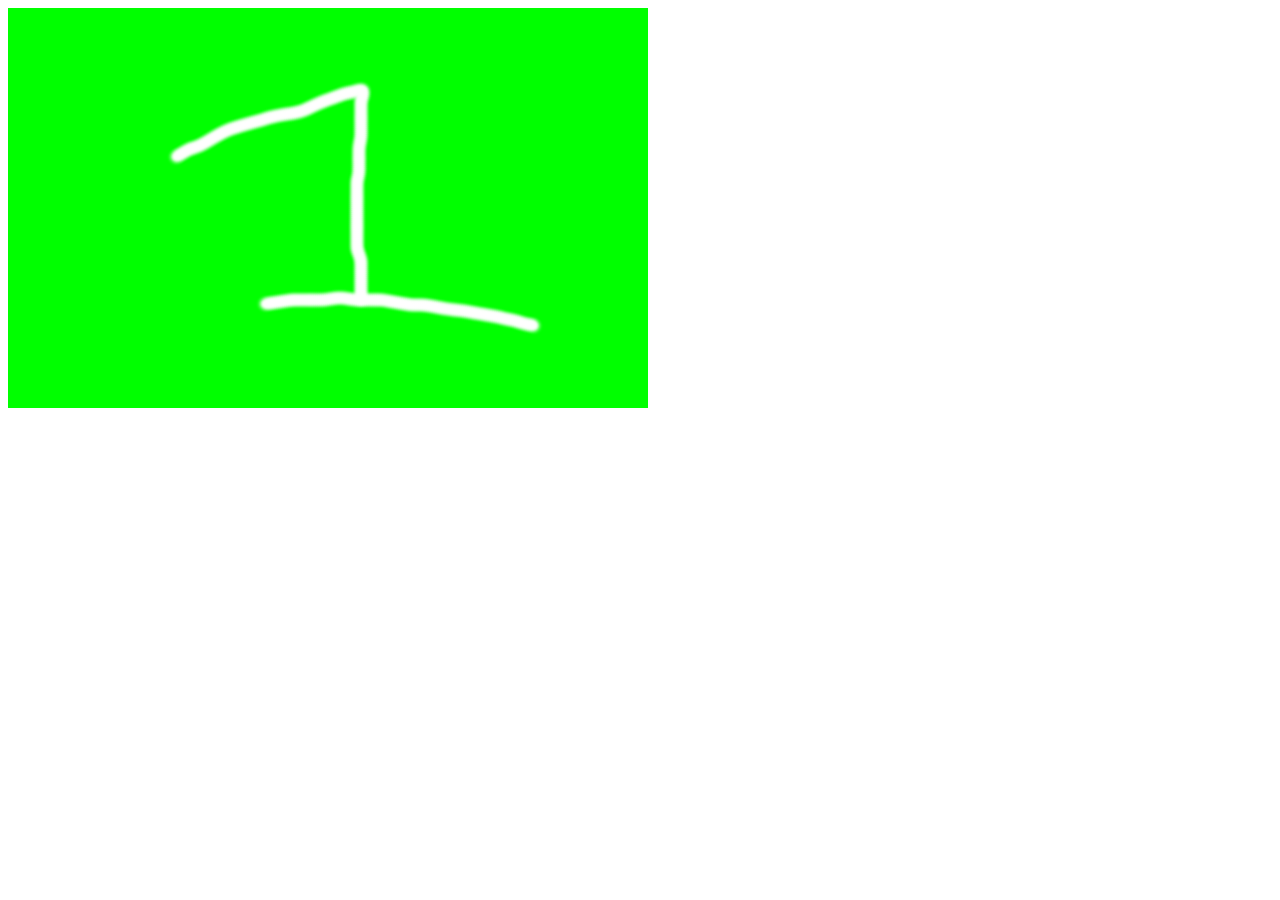
<file: research/image_prefetch.html>
<!DOCTYPE html>
<html>
    <head>
        <title>Image prefetch test</title>
        <style>
         .prefetch{
             display: none;
         }
        </style>
    </head>
    <body>
        <img src="image1.png" srcset="image1.png 1x, image1-2x.png 2x"/>
        <img src="image2.png" srcset="image2.png 1x, image2-2x.png 2x" class="prefetch"/>
        <img src="image3.png" srcset="image3.png 1x, image3-2x.png 2x" class="prefetch"/>
    </body>
</file>
